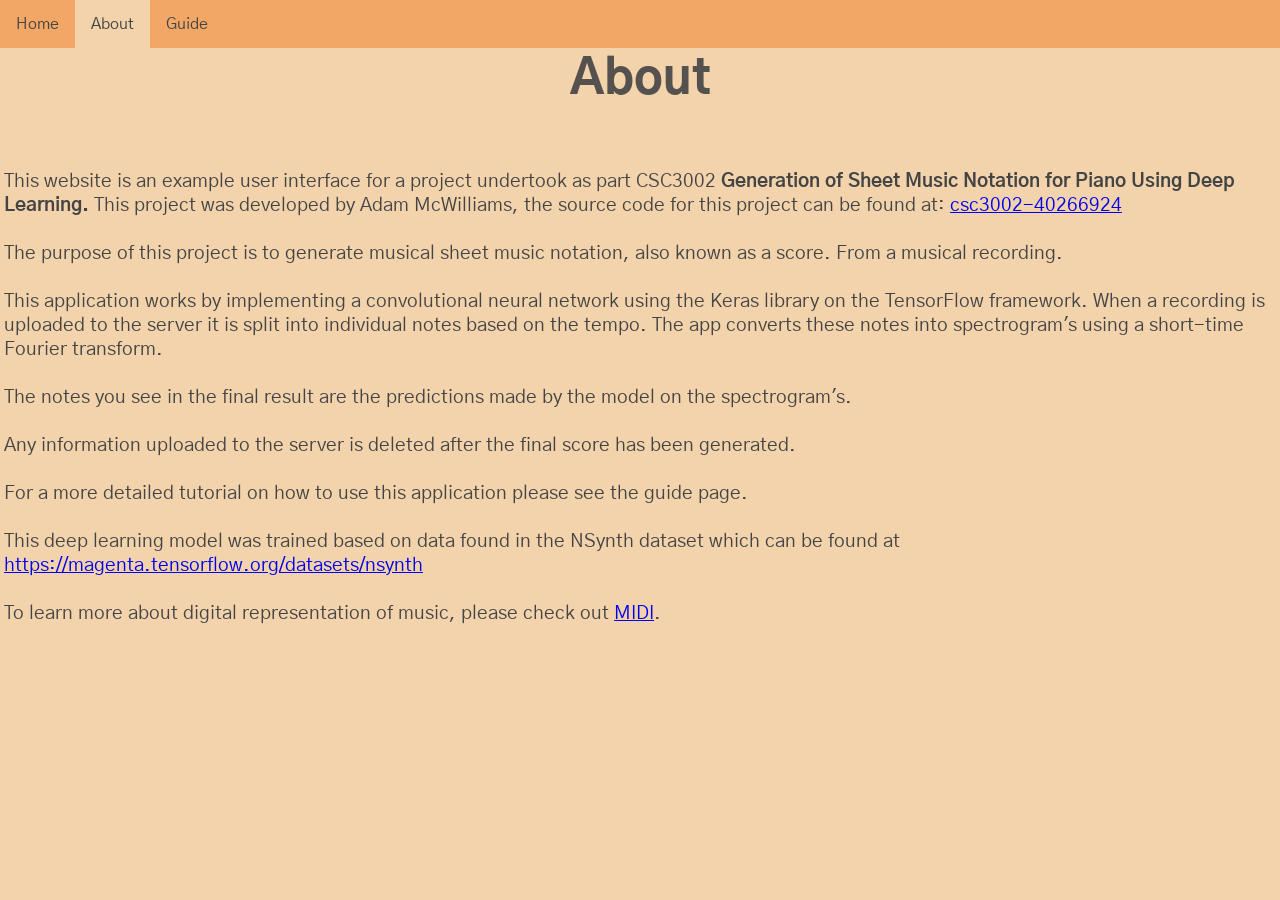
<file: Application/static/about.html>
<!DOCTYPE html>
<html lang="en">
  <head>
    <title>About</title>
    <meta property="og:title" content="About"/>

    <link
      rel="stylesheet"
      href="https://fonts.googleapis.com/css2?family=Gothic+A1:wght@100;200;300;400;500;600;700;800;900&amp;display=swap"
      data-tag="font"
    />
    <link href="../static/style.css" rel="stylesheet" />
  </head>
  <body>
    <div>
      <ul>
        <li><a href="/">Home</a></li>
        <li><a class="active" href="">About</a></li>
        <li><a href="guide.html">Guide</a></li>
      </ul>
      <div class="container">
          <h1 class="heading">About</h1>
          <div class="container1">
            <p class="paragraph">
              <br> This website is an example user interface for a project undertook as part CSC3002
              <b>Generation of Sheet Music Notation for Piano Using Deep Learning.</b>
              This project was developed by Adam McWilliams, the source code for this project can be found at:
              <a class="hlink" href="https://gitlab.eeecs.qub.ac.uk/40266924/csc3002-40266924">csc3002-40266924</a> <br><br>
              The purpose of this project is to generate musical sheet music notation, also known as a score.
              From a musical recording.<br><br> This application works by implementing a convolutional neural network
              using the Keras library on the TensorFlow framework.
              When a recording is uploaded to the server it is split into individual notes based on the tempo.
              The app converts these notes into spectrogram's using a short-time Fourier transform.<br><br>
              The notes you see in the final result are the predictions made by the model on the spectrogram's.
              <br><br> Any information uploaded to the server is deleted after the final score has been generated.
              <br><br> For a more detailed tutorial on how to use this application please see the guide page.
              <br><br> This deep learning model was trained based on data found in the NSynth dataset which can be found at
              <a class="hlink" href="https://magenta.tensorflow.org/datasets/nsynth">https://magenta.tensorflow.org/datasets/nsynth</a>
              <br><br>To learn more about digital representation of music, please check out
              <a class="hlink" href="https//en.wikipedia.org/wiki/MIDI">MIDI</a>.
            </p>
          </div>
      </div>
    </div>
  </body>
</html>
</file>
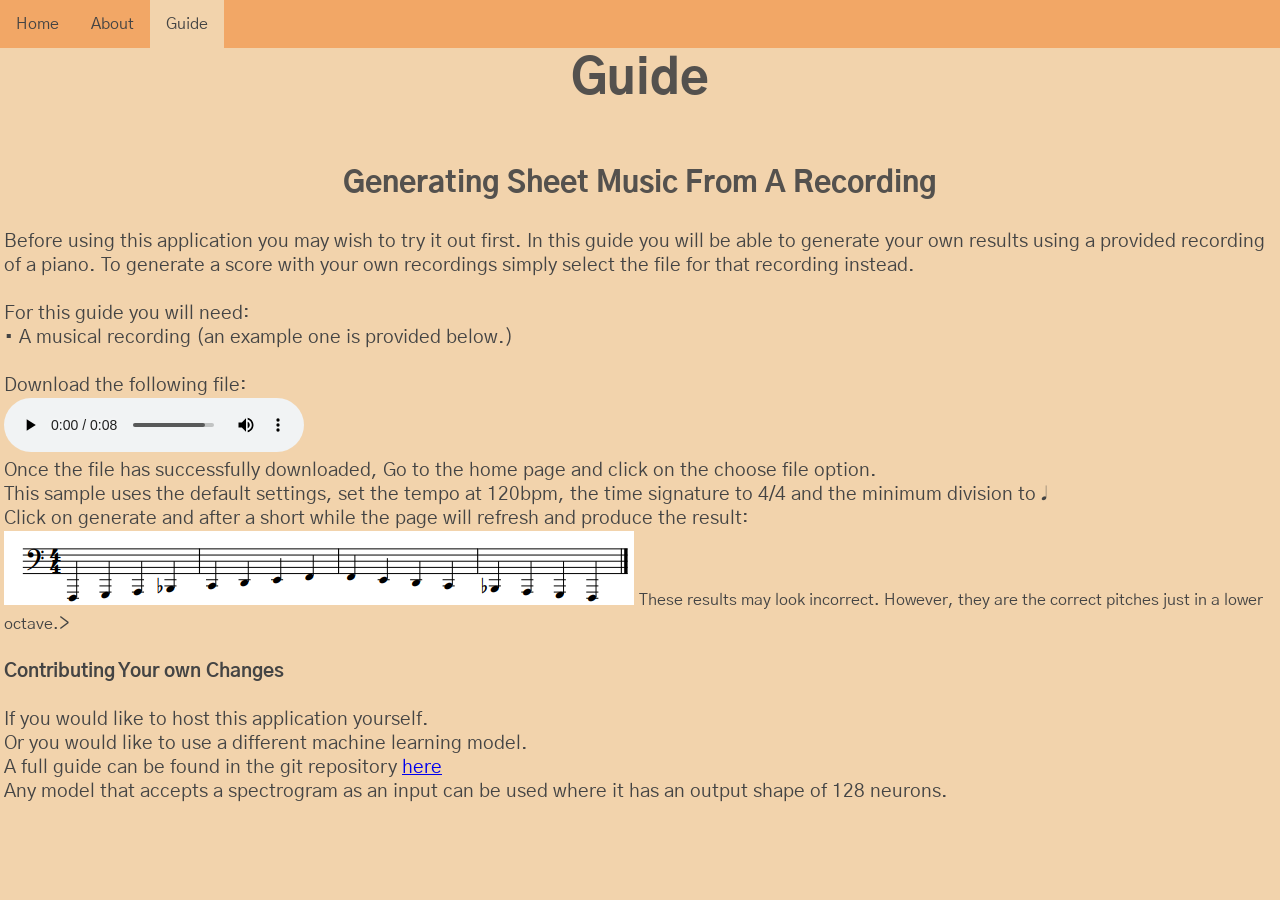
<file: Application/static/guide.html>
<!DOCTYPE html>
<html lang="en">
  <head>
    <title>Guide</title>
    <meta property="og:title" content="Guide"/>

    <link
      rel="stylesheet"
      href="https://fonts.googleapis.com/css2?family=Gothic+A1:wght@100;200;300;400;500;600;700;800;900&amp;display=swap"
      data-tag="font"
    />
    <link href="../static/style.css" rel="stylesheet" />
  </head>
  <body>
    <div>
      <ul>
        <li><a href="/">Home</a></li>
        <li><a href="about.html">About</a></li>
        <li><a class="active" href="">Guide</a></li>
      </ul>
      <div class="container">
          <h1 class="heading">Guide</h1>
          <div class="container1">
            <h2 class="h2">Generating Sheet Music From A Recording</h2>
            <p class="paragraph">
              Before using this application you may wish to try it out first. In this guide you will be able
              to generate your own results using a provided recording of a piano. To generate a score with your own
              recordings simply select the file for that recording instead.
              <br><br>For this guide you will need:<br>
              &#x2022; A musical recording (an example one is provided below.)<br><br>
              Download the following file: <br>
              <audio controls preload>
                <source src="../../resources/PianoRecording.wav" type="audio/wav">
                Your browser does not support the audio element.
              </audio>
              <br> Once the file has successfully downloaded, Go to the home page and click on the choose file option.
              <br> This sample uses the default settings, set the tempo at 120bpm, the time signature to 4/4 and the minimum division to &#119135;
              <br> Click on generate and after a short while the page will refresh and produce the result:
              <img src="../../resources/GuideOutput.PNG" alt="A series of notes written in musical notation to match the above file.">
              <small>These results may look incorrect. However, they are the correct pitches just in a lower octave.</small>>
              <br><br><b>Contributing Your own Changes</b><br><br> If you would like to host this application yourself.
              <br>Or you would like to use a different machine learning model.<br> A full guide can be found in the git repository
              <a class="hlink" href="https://gitlab.eeecs.qub.ac.uk/40266924/csc3002-40266924">here</a> <br>
              Any model that accepts a spectrogram as an input can be used where it has an output shape of 128 neurons.
            </p>
          </div>
      </div>
    </div>
  </body>
</html>
</file>
<file: Application/static/style.css>
:root {
  --dl-color-theme-1: #1d5273ff;
  --dl-color-theme-2: #498ba6ff;
  --dl-color-theme-3: #f2d3acff;
  --dl-color-theme-4: #f2a766ff;
  --dl-color-theme-5: #bf2e21ff;
  --dl-color-theme-6: #444444ff;
}

body {  margin: 0;}
* {  box-sizing: border-box;  border-width: 0;  border-style: solid;}
p {  margin: 0;  padding: 4px;}

.container {
  width: 100%;
  display: flex;
  overflow: auto;
  min-height: 100vh;
  align-items: center;
  flex-direction: column;
  background-color: #F2D3AC;
}
.container1 {
  flex: 1;
  width: 100%;
  height: 100%;
  display: flex;
  align-items: center;
  flex-direction: column;
  justify-content: flex-start;
}

.container2 {
  flex: 1;
  width: 100%;
  height: 10%;
  display: flex;
  align-self: center;
  align-items: center;
  flex-direction: column;
  justify-content: center;
}

.container3 {
  flex: 1;
  width: 100%;
  height: 10%;
  display: flex;
  align-self: center;
  align-items: center;
  flex-direction: row;
  justify-content: center;
}

.heading {
  color: #444444;
  opacity: 0.9;
  font-size: 3em;
  font-style: normal;
  font-family: Gothic A1;
  font-weight: 800;
  margin-top: 50px;
}

.h2 {
  color: #444444;
  opacity: 0.9;
  font-size: 1.8em;
  font-style: normal;
  font-family: Gothic A1;
  font-weight: 800;
}

.paragraph {
  color: #444444;
  font-family: Gothic A1;
  text-align: start;
  font-size: 1.2em;
}

.body {
  font-weight: 400;
  font-style: normal;
  text-decoration: none;
  text-transform: none;
  letter-spacing: normal;
  line-height: 1.15;
}

.form {
  width: 80%;
  height: 90%;
  display: flex;
  position: relative;
  flex-wrap: wrap;
  align-self: center;
  align-items: flex-end;
  flex-direction: column;
  justify-content: flex-start;
  background-color: #F2D3AC;
}

.textinput {
  width: 100%;
  height: 40%;
  align-self: flex-start;
  font-family: Gothic A1;
  padding: 4% 10%;
  border-width: 1px;
  border-radius: 4px;
  background-color: #F2A766;
}

ul {
  list-style-type: none;
  margin: 0;
  padding: 0;
  overflow: hidden;
  background-color: #F2A766;
  position: fixed;
  top: 0;
  width: 100%;
  font-family: Gothic A1;
}

li {
  float: left;
}

li a {
  display: block;
  color: #444444;
  text-align: center;
  padding: 14px 16px;
  text-decoration: none;
}

li a:hover:not(.active) {
  background-color: #F2D3AC;
}

.active {
  background-color: #F2D3AC;
}

.hlink:link {
  color: #0000EE;
}

.hlink:visited {
  color: #551A8B;
}

.number-input {
  color: #dddddd;
  width: 20%;
  align-self: center;
  text-align: center;
  font-family: Gothic A1;
  background-color: var(--dl-color-theme-2);
}

.submit-button {
  color: var(--dl-color-theme-1);
  font-size: 48px;
  display: inline-block;
  padding: 0.5rem 1rem;
  border-width: 1px;
  border-radius: 4px;
  align-self: center;
  text-align: center;
  font-family: Gothic A1;
  background-color: var(--dl-color-theme-5);
}

.pdf {
  background-color: var(--dl-color-theme-3);
  flex: 1 0 auto;
  width: 80%;
  display: flex;
  align-items: flex-start;
  flex-direction: row;
  justify-content: center;
}

.label {
  color: #444444;
  align-self: center;
  font-style: normal;
  font-family: Gothic A1;
}

.label-style2 {
  color: #444444;
  align-self: center;
  font-style: normal;
  font-family: Gothic A1;
  font-weight: 500;
}
</file>
